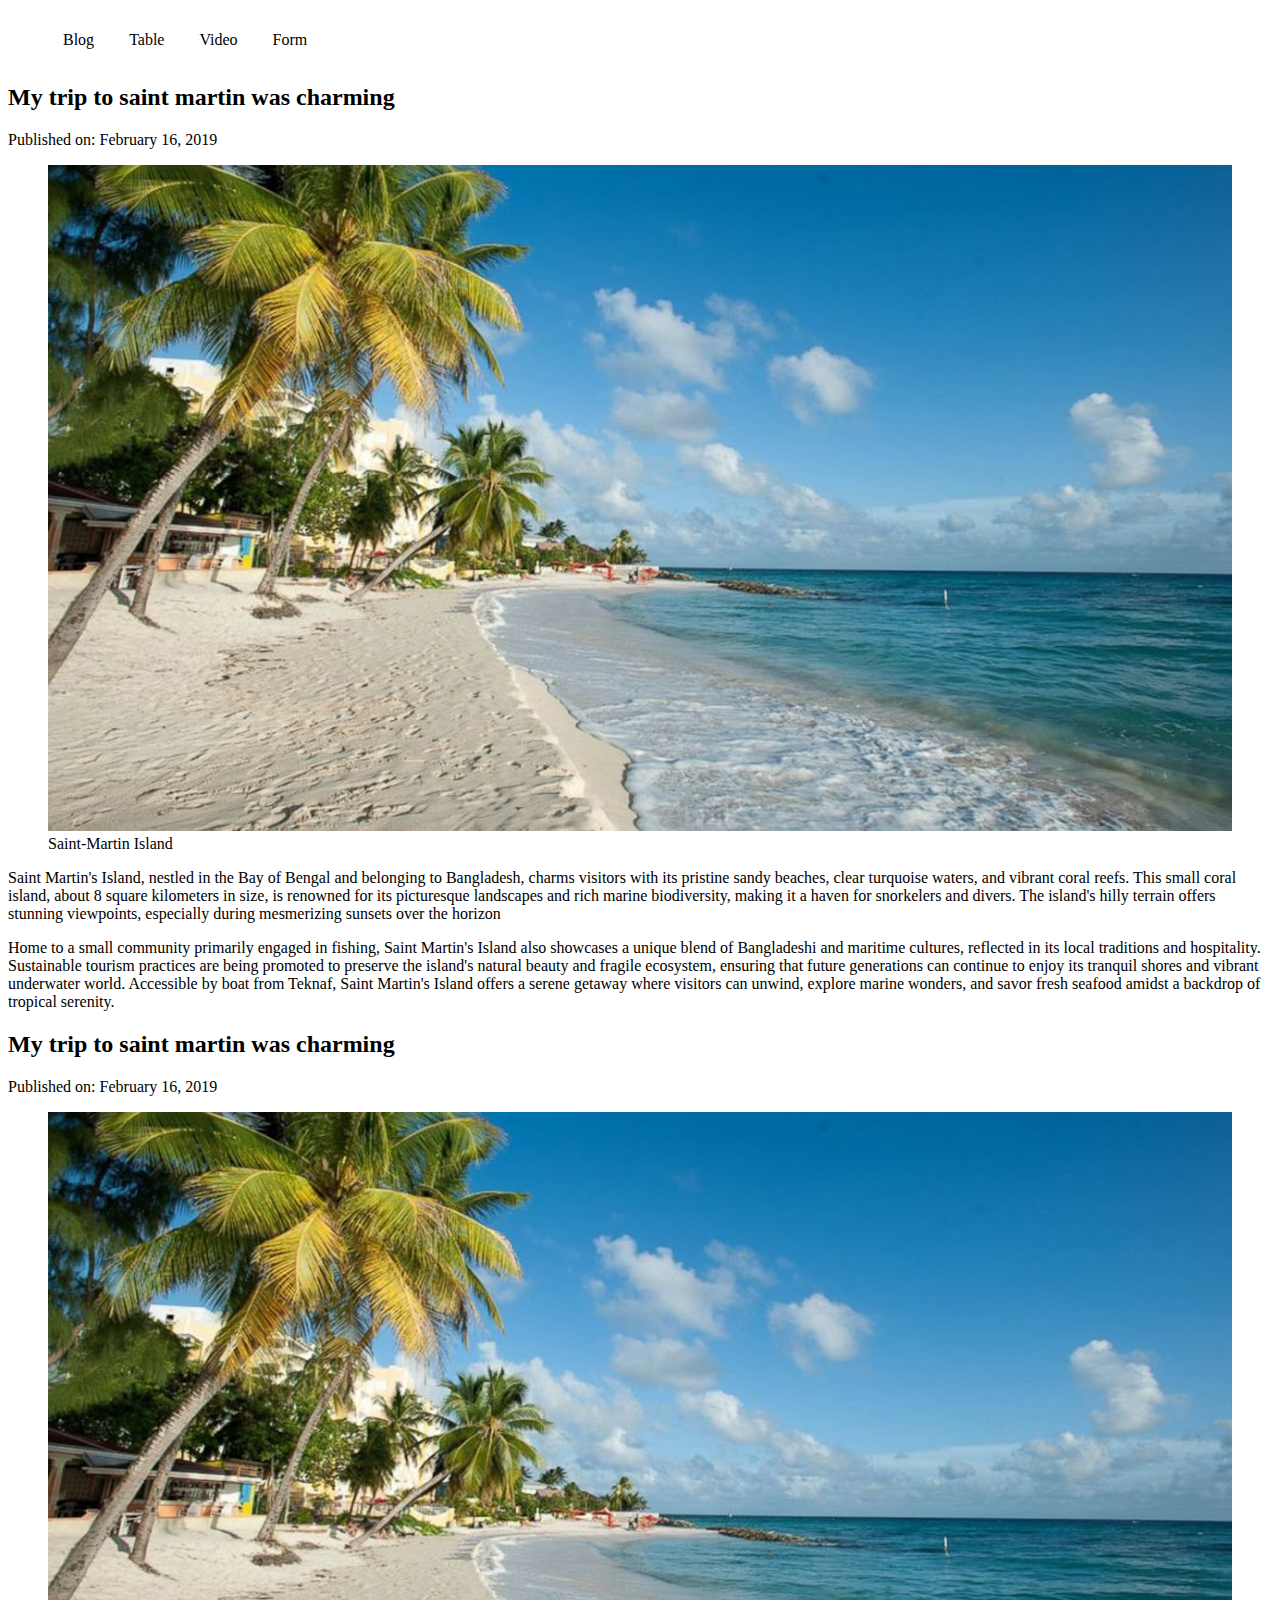
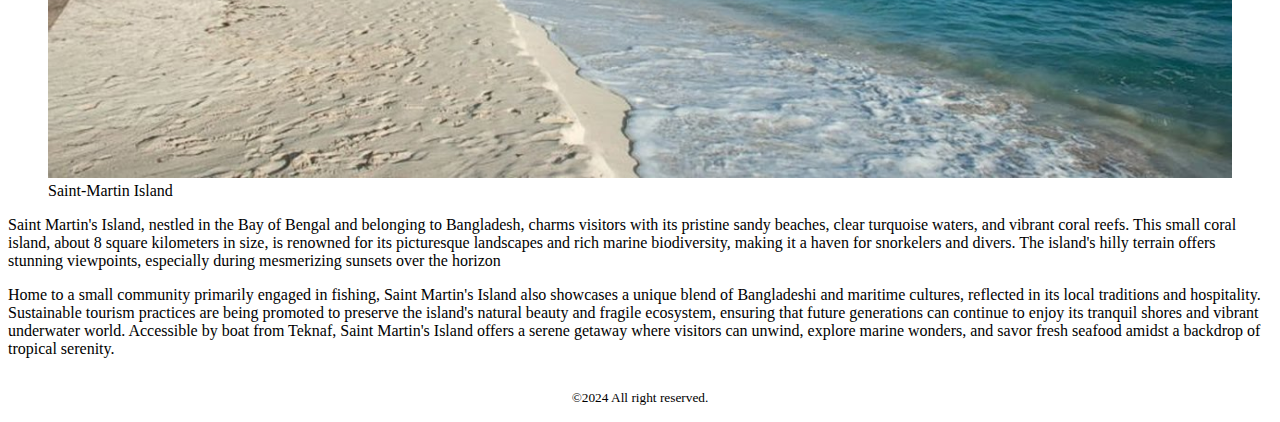
<file: blog.html>
<!DOCTYPE html>
<html lang="en">
<head>
    <meta charset="UTF-8">
    <meta name="viewport" content="width=device-width, initial-scale=1.0">
    <title>Document</title>
    <link rel="stylesheet" href="audio&video/style/blog.css">
    <link rel="stylesheet" href="audio&video/style/nav.css">
</head>
<body>
    <header>
        <nav>
            <ul>
                <li><a href="blog.html">Blog</a></li>
                <li><a href="table.html">Table</a></li>
                <li><a href="index.html">Video</a></li>
                <li><a href="form.html">Form</a></li>
            </ul>
        </nav>
    </header>
    <main>
        <article>
            <header>
                <h2>My trip to saint martin was charming</h2>
                <p>Published on: <time datetime="2019-02-16">February 16, 2019</time></p>
                <figure>
                    <img src="audio&video/img/saint-martin.jpg" alt="">
                    <figcaption>Saint-Martin Island</figcaption>
                </figure>
                <section>
                    <p>
                        Saint Martin's Island, nestled in the Bay of Bengal and belonging to Bangladesh, charms visitors with its pristine sandy beaches, clear turquoise waters, and vibrant coral reefs. This small coral island, about 8 square kilometers in size, is renowned for its picturesque landscapes and rich marine biodiversity, making it a haven for snorkelers and divers. The island's hilly terrain offers stunning viewpoints, especially during mesmerizing sunsets over the horizon</p>
                </section>
                <section>
                    <p> Home to a small community primarily engaged in fishing, Saint Martin's Island also showcases a unique blend of Bangladeshi and maritime cultures, reflected in its local traditions and hospitality. Sustainable tourism practices are being promoted to preserve the island's natural beauty and fragile ecosystem, ensuring that future generations can continue to enjoy its tranquil shores and vibrant underwater world. Accessible by boat from Teknaf, Saint Martin's Island offers a serene getaway where visitors can unwind, explore marine wonders, and savor fresh seafood amidst a backdrop of tropical serenity.</p>
                </section>
            </header>
            <figure>

            </figure>
        </article>
        <article>
            <header>
                <h2>My trip to saint martin was charming</h2>
                <p>Published on: <time datetime="2019-02-16">February 16, 2019</time></p>
                <figure>
                    <img src="audio&video/img/saint-martin.jpg" alt="">
                    <figcaption>Saint-Martin Island</figcaption>
                </figure>
                <section>
                    <p>
                        Saint Martin's Island, nestled in the Bay of Bengal and belonging to Bangladesh, charms visitors with its pristine sandy beaches, clear turquoise waters, and vibrant coral reefs. This small coral island, about 8 square kilometers in size, is renowned for its picturesque landscapes and rich marine biodiversity, making it a haven for snorkelers and divers. The island's hilly terrain offers stunning viewpoints, especially during mesmerizing sunsets over the horizon</p>
                </section>
                <section>
                    <p> Home to a small community primarily engaged in fishing, Saint Martin's Island also showcases a unique blend of Bangladeshi and maritime cultures, reflected in its local traditions and hospitality. Sustainable tourism practices are being promoted to preserve the island's natural beauty and fragile ecosystem, ensuring that future generations can continue to enjoy its tranquil shores and vibrant underwater world. Accessible by boat from Teknaf, Saint Martin's Island offers a serene getaway where visitors can unwind, explore marine wonders, and savor fresh seafood amidst a backdrop of tropical serenity.</p>
                </section>
            </header>
            <figure>

            </figure>
        </article>
    </main>
    <footer><p><small>&copy;2024 All right reserved.</small></p></footer>
</body>
</html>
</file>
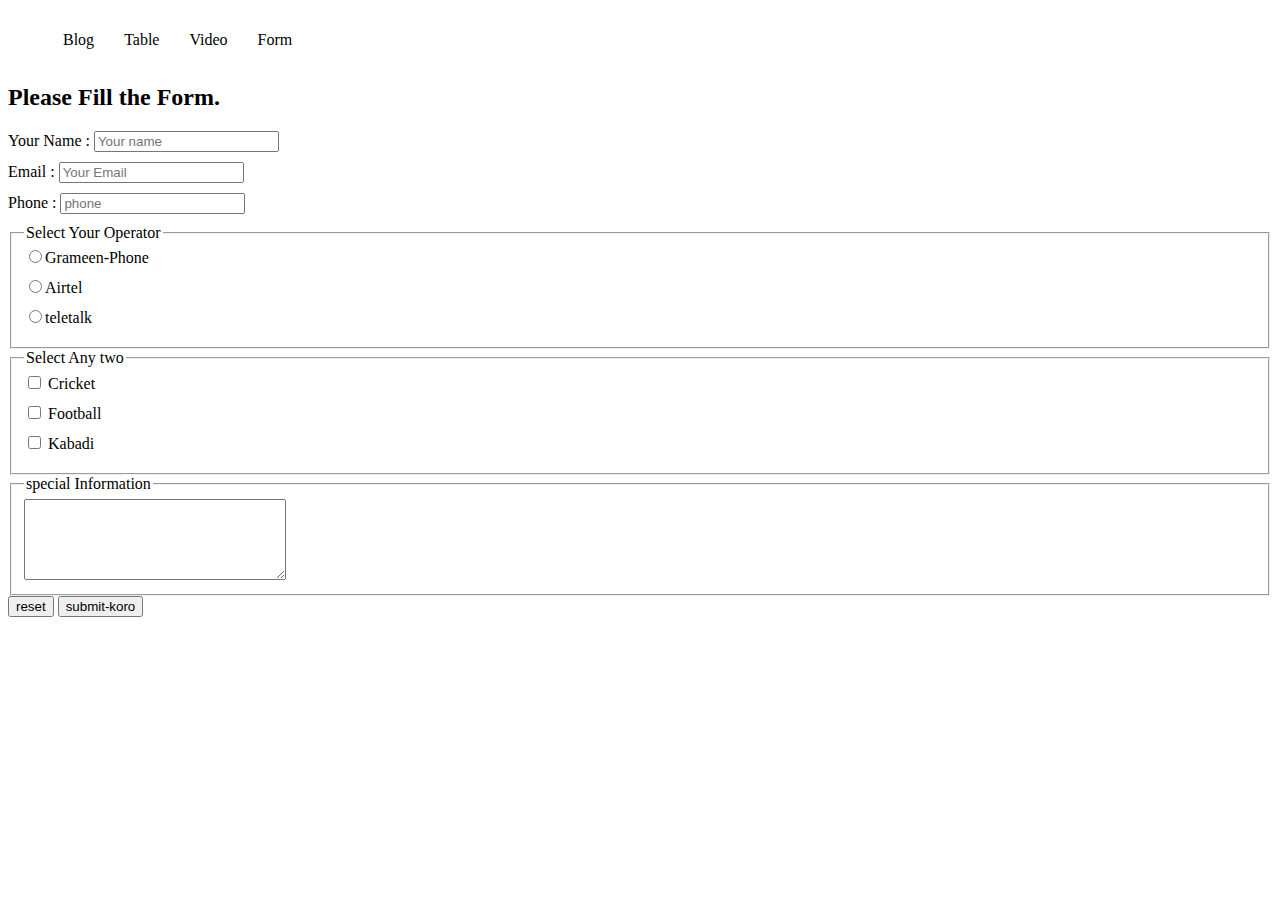
<file: form.html>
<!DOCTYPE html>
<html lang="en">
<head>
    <meta charset="UTF-8">
    <meta name="viewport" content="width=device-width, initial-scale=1.0">
    <title>Lets play with Forms</title>
    <style>
        label{
            display: block;
            margin-bottom: 10px;
        }
    </style>
    <link rel="stylesheet" href="audio&video/style/nav.css">
</head>
<body>
    <header>
        <nav>
            <ul>
                <li><a href="blog.html">Blog</a></li>
                <li><a href="table.html">Table</a></li>
                <li><a href="index.html">Video</a></li>
                <li><a href="form.html">Form</a></li>
            </ul>
        </nav>
    </header>
    <main>
       <form >
        <h2>Please Fill the Form.</h2>
        <label for="name">Your Name :
            <input id="name" type="text" placeholder="Your name">
        </label>
        <label for="email">Email :
            <input type="email" name="" id="email" placeholder="Your Email">
        </label>
        <label for="phone">Phone :
            <input type="number" name="" id="phone" placeholder="phone">
        </label>
        <fieldset>
            <legend>Select Your Operator</legend>
            <label for="GrameenPhone">
                <input type="radio" name="sim" id="GrameenPhone">Grameen-Phone
            </label>
            <label for="Airtel">
                <input type="radio" name="sim" id="Airtel">Airtel
            </label>
            <label for="teletalk">
                <input type="radio" name="sim" id="teletalk">teletalk
            </label>
        </fieldset>
        <fieldset>
            <legend>
                Select Any two
            </legend>
            <label for="cricket">
                <input type="checkbox" name="sport" id="cricket">
                Cricket
            </label>
            <label for="Football">
                <input type="checkbox" name="sport" id="Football">
                Football
            </label>
            <label for="Kabadi">
                <input type="checkbox" name="sport" id="Kabadi">
                Kabadi
            </label>
        </fieldset>
        <fieldset>
            <legend>
                special Information
            </legend>
            <textarea name="" id="" cols="30" rows="5"></textarea>
        </fieldset>
        <input type="reset" value="reset">
        <input type="submit" value="submit-koro">
       </form>
    </main>
    <footer>

    </footer>
</body>
</html>
</file>
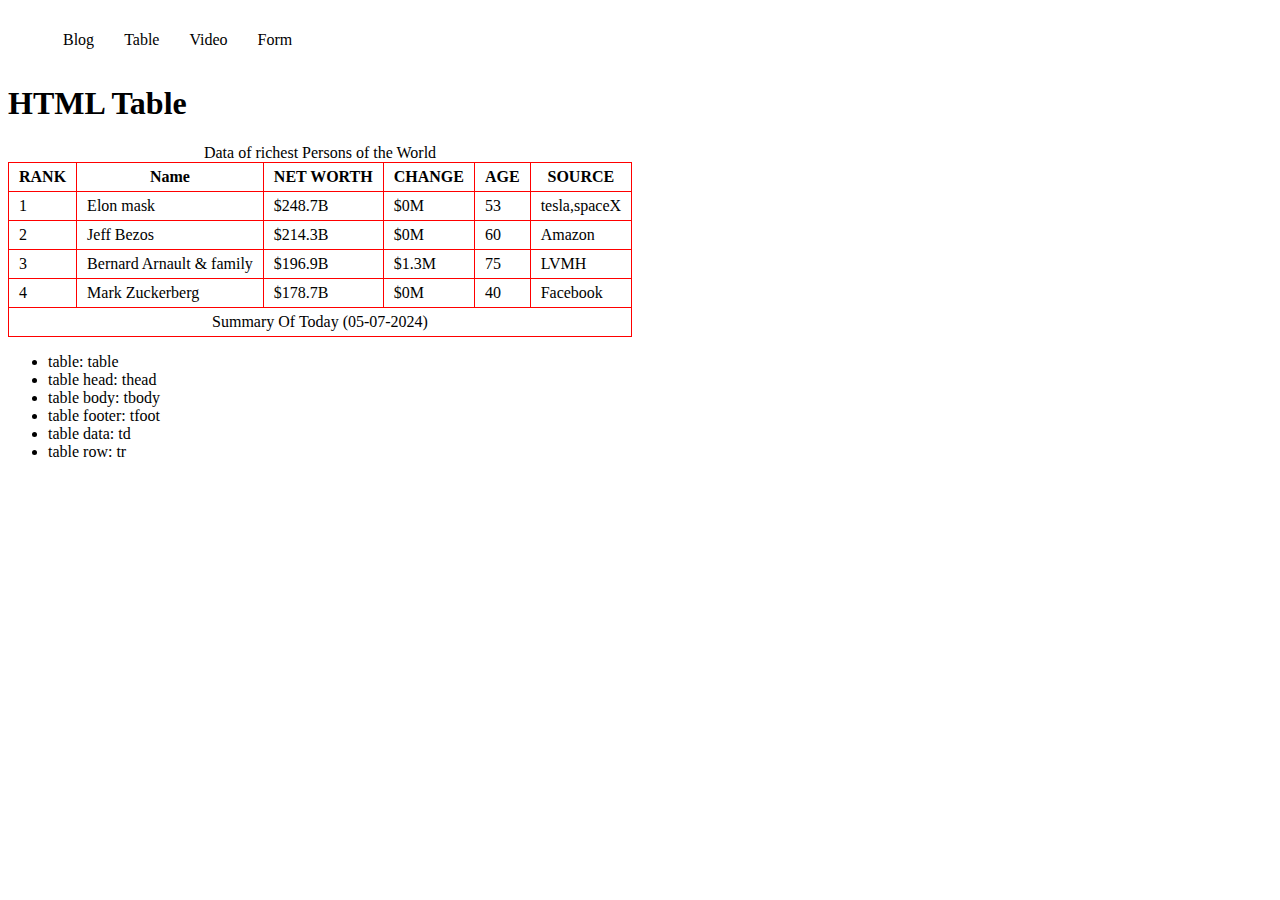
<file: table.html>
<!DOCTYPE html>
<html lang="en">
<head>
    <meta charset="UTF-8">
    <meta name="viewport" content="width=device-width, initial-scale=1.0">
    <title>HTML Table</title>
    <style>
        table{
           border-collapse: collapse; 
        }
        th ,td{
            border: 1px solid red;
            padding: 5px 10px;
        }
        tfoot td{
            text-align: center;
        }
    </style>
    <link rel="stylesheet" href="audio&video/style/nav.css">
</head>
<body>
    <header>
        <nav>
            <ul>
                <li><a href="blog.html">Blog</a></li>
                <li><a href="table.html">Table</a></li>
                <li><a href="index.html">Video</a></li>
                <li><a href="form.html">Form</a></li>
            </ul>
        </nav>
    </header>
   <main>
    <h1>HTML Table</h1>
    <table>
        <caption>Data of richest Persons of the World</caption>
        <thead>
            <tr>
                <th>RANK</th>
                <th>Name</th>
                <th>NET WORTH</th>
                <th>CHANGE</th>
                <th>AGE</th>
                <th>SOURCE</th>
            </tr>
        </thead>
        <tbody>
        <tr>
            <td>1</td>
            <td>Elon mask</td>
            <td>$248.7B</td>
            <td>$0M</td>
            <td>53</td>
            <td>tesla,spaceX</td>
        </tr>
        <tr>
            <td>2</td>
            <td>Jeff Bezos</td>
            <td>$214.3B</td>
            <td>$0M</td>
            <td>60</td>
            <td>Amazon</td>
        </tr>
        <tr>
            <td>3</td>
            <td>Bernard Arnault & family</td>
            <td>$196.9B</td>
            <td>$1.3M</td>
            <td>75</td>
            <td>LVMH</td>
        </tr>
        <tr>
            <td>4</td>
            <td>Mark Zuckerberg</td>
            <td>$178.7B</td>
            <td>$0M</td>
            <td>40</td>
            <td>Facebook</td>
        </tr>    
        </tbody>
        <tfoot>
            <tr>
                <td colspan="6">Summary Of Today (05-07-2024)</td>
            </tr>
        </tfoot>
    </table>
    <ul>
        <li>table: table</li>
        <li>table head: thead</li>
        <li>table body: tbody</li>
        <li>table footer: tfoot</li>
        <li>table data: td</li>
        <li>table row: tr</li>
    </ul>
   </main>
</body>
</html>
</file>
<file: audio&video/style/blog.css>
nav ul li{
    display: inline;
    margin-right: 15px;
}
nav li a{
    text-decoration: none;
}
footer{
    text-align: center;
    margin-top: 30px;
}
img{
    width: 100%;
}
</file>
<file: audio&video/style/nav.css>
nav >ul{
    display: flex;

}

nav li{
    list-style: none;
    margin: 10px;
    padding: 5px;
}
nav li :hover{
    background-color: aquamarine;
}
nav li a{
    text-decoration: none;
    color: black;
}
</file>
